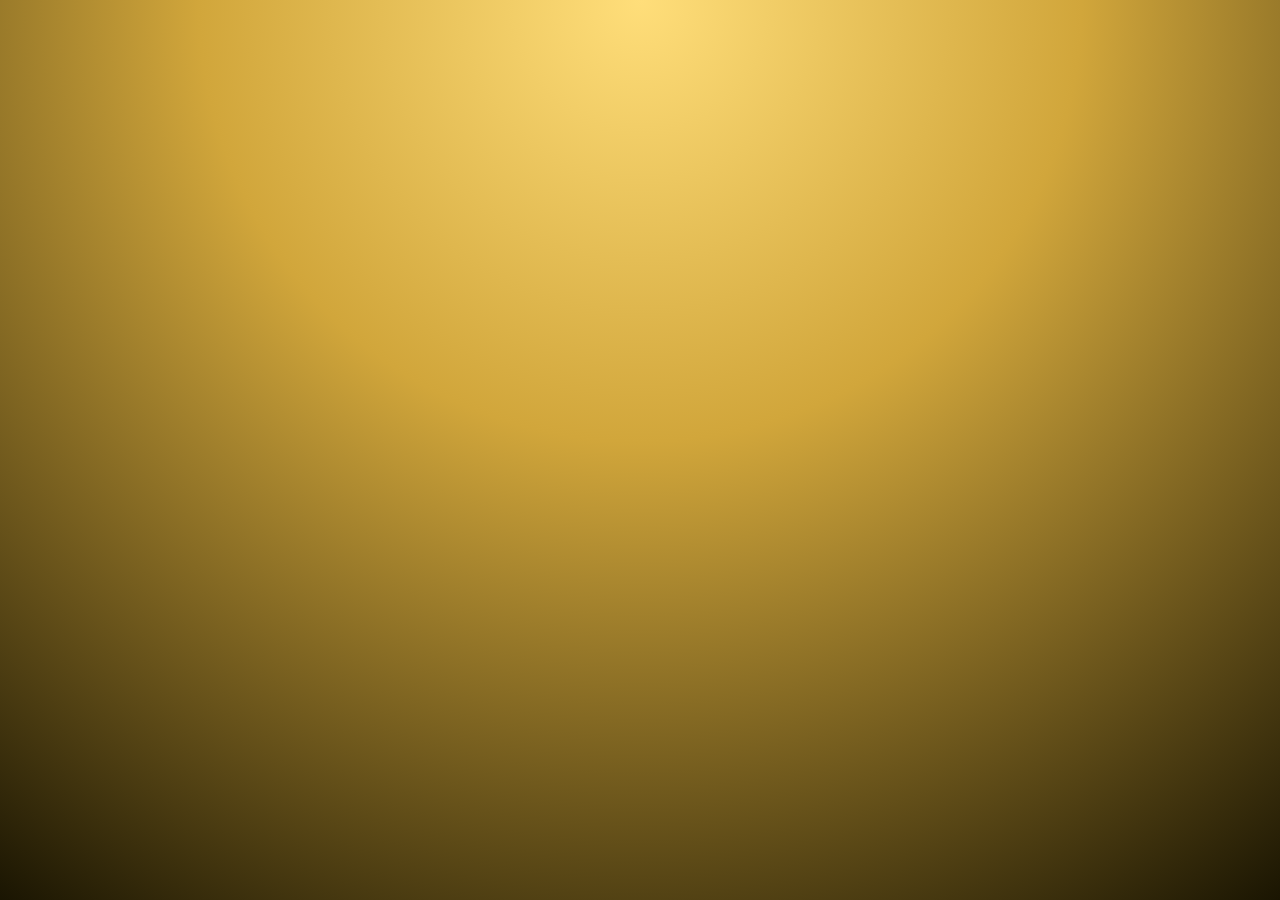
<file: login.html>
<!DOCTYPE html>
<html lang="en">
<head>
  <meta charset="UTF-8" />
  <meta name="viewport" content="width=device-width, initial-scale=1" />
  <title>Login | Goldet</title>

  <link href="https://fonts.googleapis.com/css2?family=Fredoka+One&family=Inter:wght@300;400;600;700&display=swap" rel="stylesheet">

  <style>
    body {
      background: radial-gradient(circle at top, #ffde7a, #d1a63b 40%, #1a1502 100%);
      color: white;
      font-family: "Inter", sans-serif;
      display: flex;
      justify-content: center;
      align-items: center;
      height: 100vh;
      margin: 0;
    }

    form {
      background: rgba(255, 235, 180, 0.15);
      padding: 28px 32px;
      border-radius: 16px;
      width: 330px;
      backdrop-filter: blur(6px);
      border: 2px solid rgba(255, 215, 100, 0.5);
      box-shadow: 0 0 25px rgba(255,215,100,0.35);
    }

    h1 {
      font-family: "Fredoka One", cursive;
      text-align: center;
      margin-bottom: 22px;
      font-size: 36px;
      color: #ffda6a;
      text-shadow: 0 3px 8px rgba(0,0,0,0.4);
    }

    input {
      padding: 12px;
      border-radius: 10px;
      border: 2px solid #e0c873;
      margin-bottom: 15px;
      font-size: 16px;
      background: #fffdf6;
    }

    button {
      background: linear-gradient(135deg, #ffe07e, #d4a837);
      padding: 12px;
      border: none;
      border-radius: 12px;
      width: 100%;
      font-size: 18px;
      font-family: "Fredoka One", cursive;
      cursor: pointer;
      color: black;
      box-shadow: 0 4px 12px rgba(0,0,0,0.25);
    }

    button:hover {
      background: linear-gradient(135deg, #fff0a8, #e4c050);
    }

    .error {
      background: rgba(255, 0, 0, 0.4);
      padding: 12px;
      border-radius: 10px;
      display: none;
      margin-bottom: 15px;
      text-align: center;
      font-weight: bold;
    }

    .show-pass {
      display: flex;
      align-items: center;
      gap: 6px;
      cursor: pointer;
      margin-bottom: 12px;
      font-size: 14px;
    }
  </style>
</file>
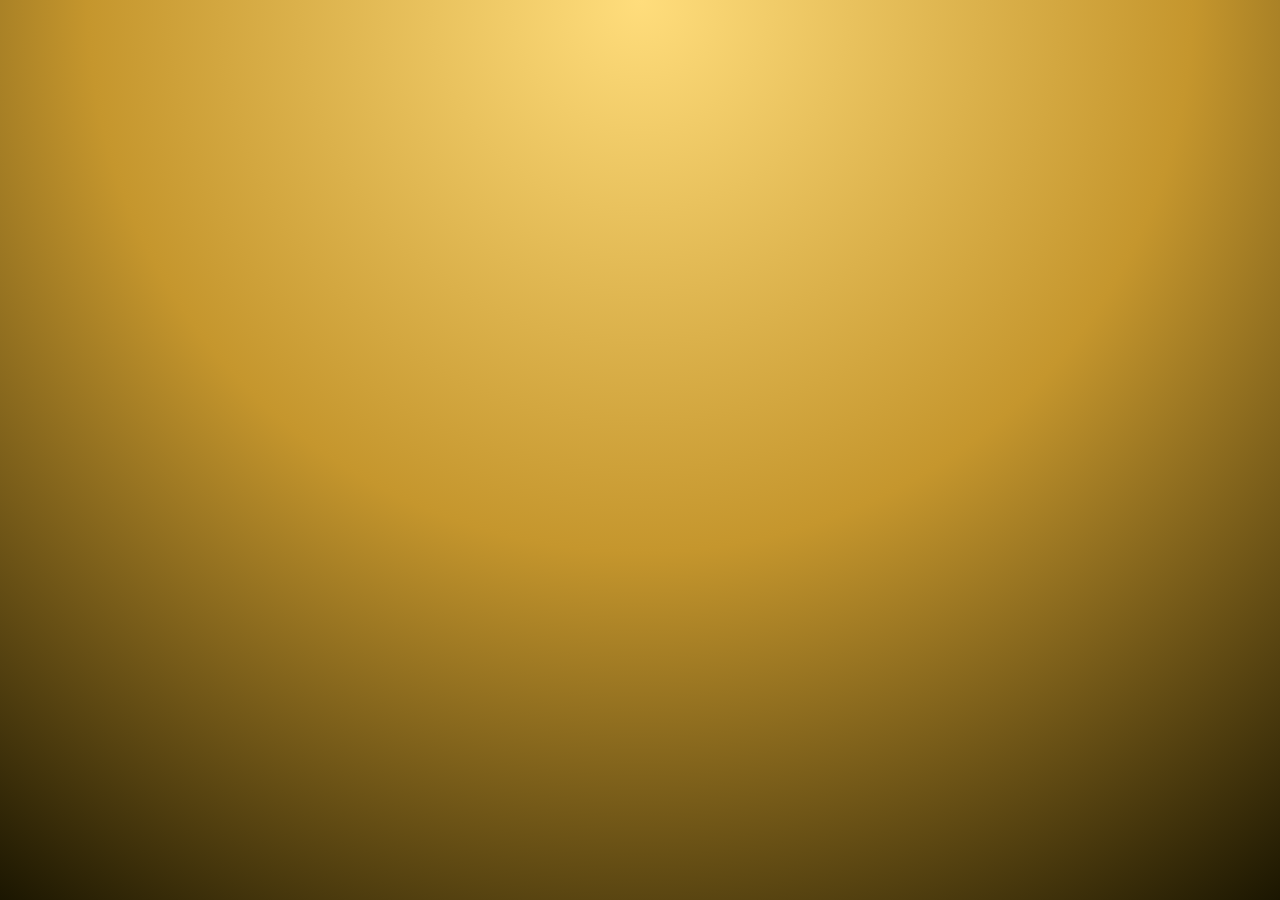
<file: signup.html>
<!DOCTYPE html>
<html lang="en">
<head>
  <meta charset="UTF-8" />
  <meta name="viewport" content="width=device-width, initial-scale=1.0"/>
  <title>Signup | Goldet</title>

  <link href="https://fonts.googleapis.com/css2?family=Fredoka+One&family=Inter:wght@300;400;600;700&display=swap" rel="stylesheet">

  <style>
    body {
      margin: 0;
      background: radial-gradient(circle at top, #ffdd7c, #c5962d 50%, #1b1601 100%);
      font-family: "Inter", sans-serif;
      display: flex;
      justify-content: center;
      align-items: center;
      height: 100vh;
      color: white;
    }

    .signup-box {
      background: rgba(255,236,190,0.15);
      border: 2px solid rgba(255,215,120,0.5);
      padding: 28px;
      border-radius: 18px;
      width: 90%;
      max-width: 380px;
      text-align: center;
      backdrop-filter: blur(6px);
      box-shadow: 0 0 25px rgba(255,215,120,0.35);
    }

    h1 {
      font-family: "Fredoka One", cursive;
      font-size: 34px;
      color: #ffe69a;
      text-shadow: 0 3px 8px rgba(0,0,0,0.4);
      margin-bottom: 20px;
    }

    form { display: flex; flex-direction: column; gap: 14px; }

    input, textarea {
      padding: 12px;
      border-radius: 10px;
      border: 2px solid #e7cd7c;
      background: #fffdf4;
      font-size: 16px;
      color: black;
      font-family: "Inter", sans-serif;
    }

    button {
      background: linear-gradient(135deg, #ffe07e, #d4a837);
      padding: 12px;
      border: none;
      color: black;
      border-radius: 12px;
      font-size: 18px;
      font-family: "Fredoka One", cursive;
      cursor: pointer;
      box-shadow: 0 4px 12px rgba(0,0,0,0.25);
    }

    .alert {
      margin-top: 12px;
      padding: 10px;
      border-radius: 10px;
      background: rgba(255, 215, 90, 0.25);
    }

    .step { display: none; }
    .step.active { display: flex; flex-direction: column; }
  </style>
</head>
</file>
